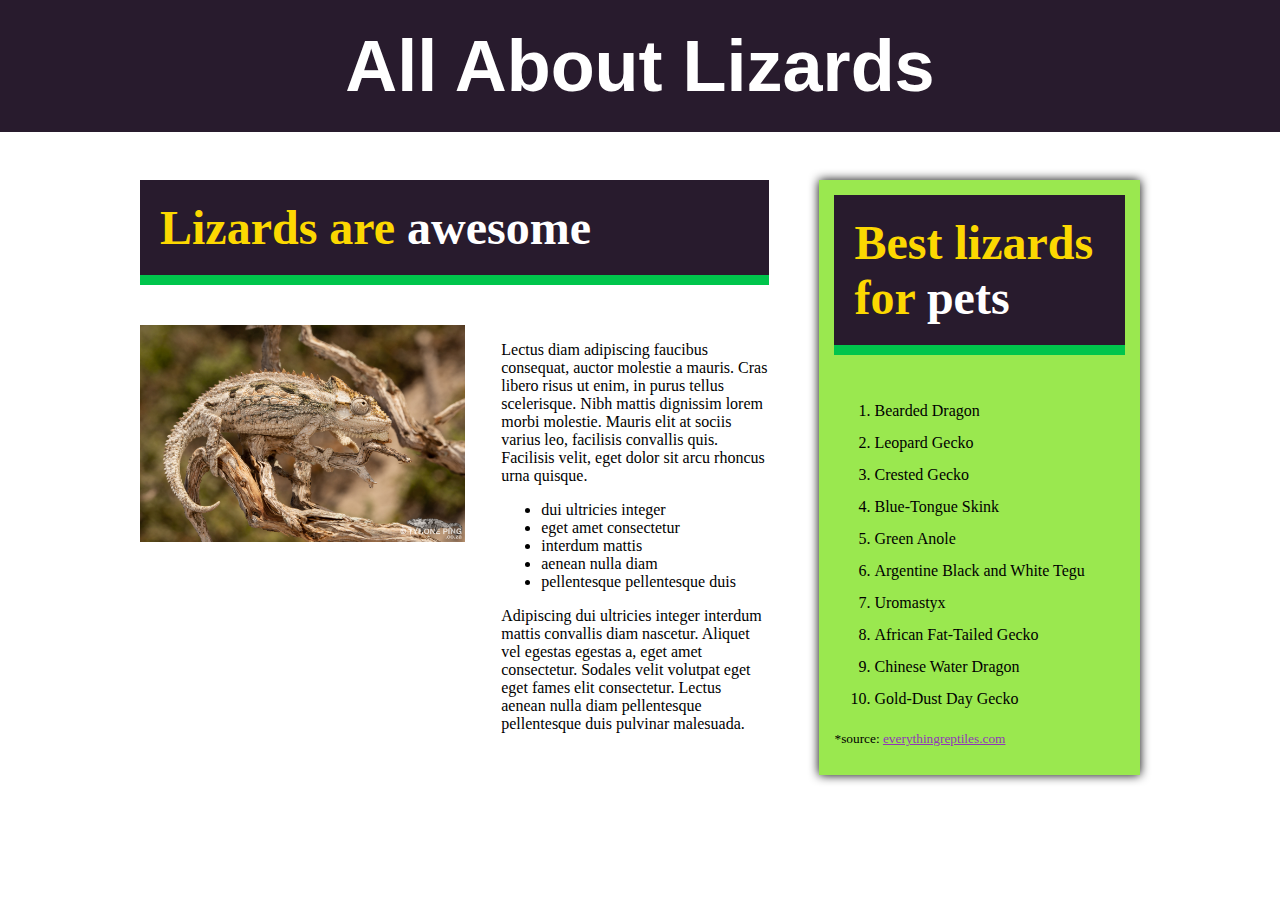
<file: index.html>
<!DOCTYPE html>
<html lang="en">

<!--This is the Scrimba HTML CSS challenge -->
    <head>
        <title>All About Lizards</title>
        <link href="css/index.css" rel="stylesheet">
    </head>
    <body>

        <header>
            <h1>All About Lizards</h1>
        </header>
        <main>
            <div class="container">
                <div class="columns">
                    <section class="main-content">
                        <h2 class="subheading">Lizards are <span class="change">awesome</span></h2>
                        <div class="columns">
                            <div class="col1">
                                <img src="img/chamelion.jpg" alt="woody chamelion">
                            </div>

                            <div class="col2">
                                <p>Lectus diam adipiscing faucibus consequat, auctor molestie a mauris. 
                                    Cras libero risus ut enim, in purus tellus scelerisque. Nibh mattis dignissim lorem morbi 
                                    molestie. Mauris elit at sociis varius leo, facilisis convallis quis. Facilisis 
                                    velit, eget dolor sit arcu rhoncus urna quisque.</p>
                                
                                <!-- insert the unordered list here -->
                                <ul>
                                    <li>dui ultricies integer</li>
                                    <li>eget amet consectetur</li>
                                    <li>interdum mattis</li>
                                    <li>aenean nulla diam</li>
                                    <li>pellentesque pellentesque duis</li>
                                </ul>
                                
                                <p>Adipiscing dui ultricies integer interdum mattis convallis diam nascetur. 
                                    Aliquet vel egestas egestas a, eget amet consectetur. Sodales velit volutpat eget 
                                    eget fames elit consectetur. Lectus aenean nulla diam pellentesque pellentesque 
                                    duis pulvinar malesuada. </p>
                            </div>
                        </div>
                    </section>
                    
                    <aside class="sidebar">
                        <h2 class="subheading">Best lizards for <span class="change">pets</span></h2>
                        <!-- insert the ordered list here -->
                        <ol class="lizard-list">
                            <li>Bearded Dragon</li>
                            <li>Leopard Gecko</li>
                            <li> Crested Gecko</li>
                            <li>Blue-Tongue Skink</li>
                            <li>Green Anole</li>
                            <li>Argentine Black and White Tegu</li>
                            <li>Uromastyx</li>
                            <li>African Fat-Tailed Gecko</li>
                            <li>Chinese Water Dragon</li>
                            <li>Gold-Dust Day Gecko</li>
                        </ol>
                        <p class="link-source">*source: <a href="https://www.everythingreptiles.com/20-best-pet-lizards/">everythingreptiles.com</a></p>
                    </aside>
                </div>
            </div>
        </main>
        
    </body>
</html>
</file>
<file: css/index.css>
/*element selectors have nothing in the beginning*/
h1 {

    color: #FFF;
    background-color: #281B2D;
    font-family: Arial, Helvetica, sans-serif;
    text-align: center;
    font-size: 72px;
    margin-top: 0;
    padding: 25px 0;
}

body {
    margin: 0;
}

/*psuedo class*/

a{
    color: #9138b7
}

a:hover {
    color:#fff;
}



/*class selectors have a dot (.) in the beginning*/
.subheading {
    font-size: 48px;
    color: #FCD801;
    background-color: #281B2D;
    padding: 20px;
    border-bottom: 10px solid #00c54c; 
    margin-top: 0;
    
    /* try to remember box model properties*/

    /*this is the same as
    border-bottom-size: 10px
    border-bottom-style: solid
    border-bottom-color: #00c54c*/
}

/*customizing with an inline element*/
.change {
    color: #FFF;
}

.container {
    max-width: 1000px;
    margin: 0 auto;
    padding: 0 20px;
}

img {
    max-width: 90%;
}

.columns{
    display: flex;
}

.main-content {
    width: 65%;
    margin-right:5%;
    
}

.sidebar {
    width: 30%;
    background-color: #9ae84f;
    padding:  15px;
    box-shadow: 0px 0px 10px 0.1px;
    
}

.lizard-list {
    line-height: 2;
}

.link-source {
    font-size: smaller;
}
</file>
